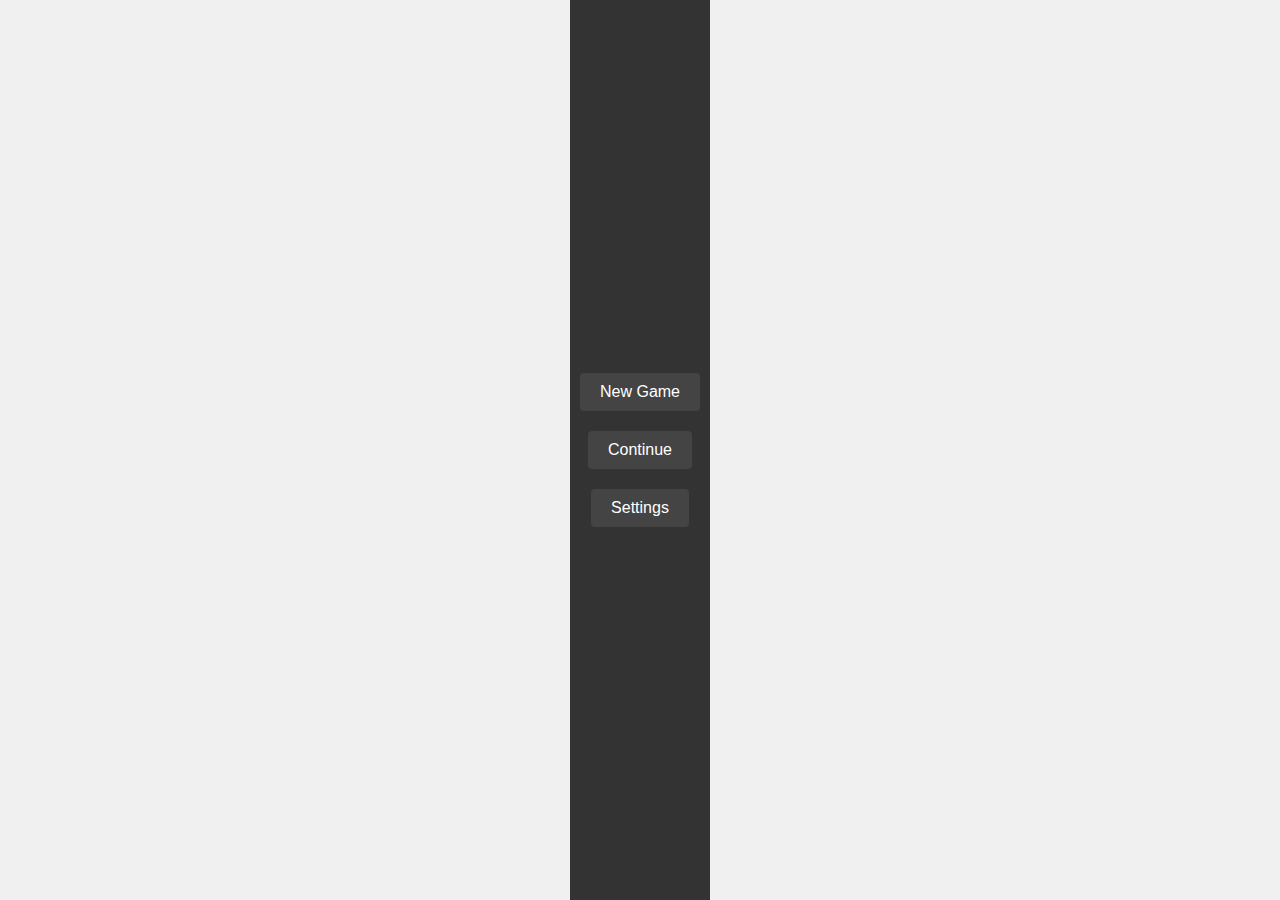
<file: explore-simple/index.html>
<!DOCTYPE html>
<html lang="en">
<head>
    <meta charset="UTF-8">
    <meta name="viewport" content="width=device-width, initial-scale=1.0">
    <title>Simple Game</title>
    <link rel="stylesheet" href="css/style.css?ver=1">
</head>
<body>
    <!-- Main Menu -->
    <div id="main-menu">
        <button id="new-game">New Game</button>
        <button id="continue-game">Continue</button>
        <button id="settings">Settings</button>
    </div>

    <!-- Settings Menu -->
    <div id="settings-menu" style="display: none;">
        <button id="return-from-settings">Return</button>
    </div>

    <!-- Game Over Screen -->
    <div id="game-over-screen" style="display: none;">
        <h1>Game Over</h1>
        <button id="return-to-main-menu">Return to Main Menu</button>
    </div>
    
    <!-- Sounds -->
    <audio id="collect-sound" src="sounds/red-dot-ding.mp3" preload="auto"></audio>
    <audio id="door-sound" src="sounds/door-sustain.mp3" preload="auto"></audio>
    <audio id="damage-sound" src="sounds/damage-drum.mp3" preload="auto"></audio>

    <!-- Red Dot Counter -->
    <div id="red-dot-counter" style="display: none;">Red Dots Collected: 0</div>

    <!-- Game Container -->
    <div id="game-container" style="display: none;">
        <!-- Canvas for Sprite Animations -->
        <canvas id="gameCanvas" width="600" height="600"></canvas>
    </div>

    <!-- Pause Menu -->
    <div id="pause-menu" style="display: none;">
        <button id="continue-game">Continue</button>
        <button id="save-game">Save</button>
        <button id="save-and-exit-game">Save and Exit</button>
        <button id="exit-game">Exit Without Saving</button>
    </div>

    <!-- Save Select Menu -->
    <div id="save-select-menu" style="display: none;">
        <div id="saved-games-list"></div>
        <button id="return-to-main-menu">Return</button>
    </div>
    
    <!-- Dialogue Box -->
    <div id="dialogue-box" style="display: none;">
        <p id="dialogue-text"></p>
        <button id="option1">Option 1</button>
        <button id="option2">Option 2</button>
    </div>

    <script src="scripts/game.js?ver=1"></script>
</body>
</html>
</file>
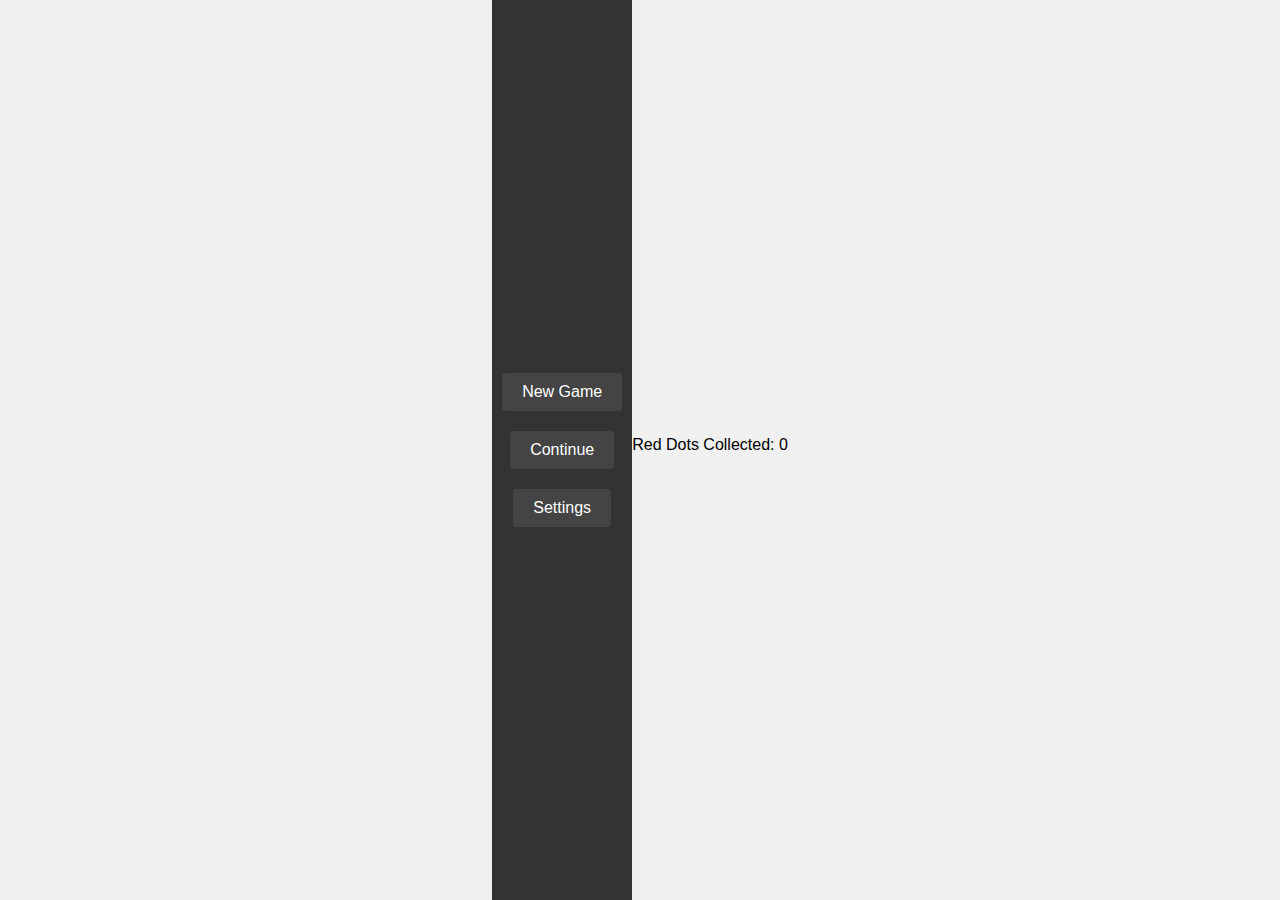
<file: archive/explore_simple_v01/index.html>
<!DOCTYPE html>
<html lang="en">
<head>
    <meta charset="UTF-8">
    <meta name="viewport" content="width=device-width, initial-scale=1.0">
    <title>Simple Game</title>
    <link rel="stylesheet" href="css/style.css?ver=1">
</head>
<body>
    <!-- Main Menu -->
    <div id="main-menu">
        <button id="new-game">New Game</button>
        <button id="continue-game">Continue</button>
        <button id="settings">Settings</button>
    </div>

    <!-- Settings Menu -->
    <div id="settings-menu" style="display: none;">
        <button id="return-to-menu">Return</button>
    </div>

    <!-- Game Container (Initially Hidden) -->
    <div id="red-dot-counter">Red Dots Collected: 0</div>

    <div id="game-container" style="display: none;">
        <!-- Canvas for Sprite Animation -->
        <canvas id="gameCanvas" width="400" height="400"></canvas>
        <div class="interactive-dot" style="top: 10px; left: 10px;"></div>
        <div class="interactive-dot" style="top: 10px; left: 570px;"></div>
        <div class="interactive-dot" style="top: 570px; left: 10px;"></div>
        <div class="interactive-dot" style="top: 570px; left: 570px;"></div>
    </div>

    <!-- Pause and Save Menus -->
    <div id="pause-menu" style="display: none;">
        <button id="continue-game">Continue</button>
        <button id="save-game">Save</button>
        <button id="save-and-exit-game">Save and Exit</button>
        <button id="exit-game">Exit Without Saving</button>
    </div>

    <div id="save-select-menu" style="display: none;">
        <div id="saved-games-list"></div>
        <button id="return-to-main-menu">Return</button>
    </div>
    
    <!-- Dialogue Box -->
    <div id="dialogue-box" style="display: none;">
        <p id="dialogue-text"></p>
        <button id="option1">Option 1</button>
        <button id="option2">Option 2</button>
    </div>

    <script src="scripts/game.js?ver=1"></script>
</body>
</html>
</file>
<file: explore-simple/css/style.css>
/* ---------------------------------------
   General Styling
--------------------------------------- */
body {
    display: flex;
    justify-content: center;
    align-items: center;
    height: 100vh;
    margin: 0;
    background-color: #f0f0f0;
    font-family: Arial, sans-serif;
}

/* ---------------------------------------
   Game Container
--------------------------------------- */
#game-container {
    width: 600px;
    height: 600px;
    background-color: black;
    border: 2px solid white;
    position: relative;
    overflow: hidden;
    display: none; /* Hidden by default, visible when game starts */
}

/* ---------------------------------------
   Player Sprite
--------------------------------------- */
#player {
    width: 66px; /* Match frame dimensions in JavaScript */
    height: 100px;
    position: absolute; /* Allows movement within the game container */
}

/* ---------------------------------------
   Interactive Dots
--------------------------------------- */
.interactive-dot {
    width: 20px;
    height: 20px;
    background-color: white;
    border: 2px solid black;
    border-radius: 50%;
    position: absolute;
    box-sizing: border-box;
}

.red-dot {
    width: 20px;
    height: 20px;
    background-color: red;
    border-radius: 50%;
    position: absolute;
}

/* ---------------------------------------
   Game Objects
--------------------------------------- */
#door {
    width: 40px;
    height: 40px;
    background-color: blue;
    border: 2px solid white;
    border-radius: 4px;
    position: absolute;
}

/* ---------------------------------------
   Menus
--------------------------------------- */
#main-menu, #settings-menu {
    display: flex;
    flex-direction: column;
    justify-content: center;
    align-items: center;
    height: 100vh;
    background-color: #333;
    color: white;
}

#main-menu button, #settings-menu button {
    margin: 10px;
    padding: 10px 20px;
    font-size: 16px;
    cursor: pointer;
    background-color: #444;
    color: white;
    border: none;
    border-radius: 4px;
    transition: background-color 0.3s ease;
}

#main-menu button:hover, #settings-menu button:hover {
    background-color: #555;
}

#pause-menu, #save-select-menu {
    position: fixed;
    top: 50%;
    left: 50%;
    transform: translate(-50%, -50%);
    background-color: rgba(0, 0, 0, 0.9);
    color: white;
    padding: 20px;
    border: 2px solid white;
    border-radius: 10px;
    display: none; /* Hidden by default */
    flex-direction: column;
    align-items: center;
    gap: 10px;
}

#saved-games-list button {
    background-color: #444;
    color: white;
    border: none;
    padding: 10px;
    margin: 5px;
    width: 200px;
    cursor: pointer;
    border-radius: 4px;
}

#saved-games-list button:hover {
    background-color: #555;
}

/* ---------------------------------------
   Dialogue Box
--------------------------------------- */
#dialogue-box {
    position: absolute;
    top: 50%;
    left: 50%;
    transform: translate(-50%, -50%);
    width: 300px;
    padding: 20px;
    background-color: white;
    border: 2px solid black;
    box-shadow: 0 4px 8px rgba(0, 0, 0, 0.2);
    text-align: center;
    display: none; /* Hidden by default */
    z-index: 100; /* Ensure it appears above other elements */
}

#dialogue-box button {
    margin: 5px;
    padding: 10px;
    cursor: pointer;
    background-color: #eee;
    border: 1px solid #ccc;
    border-radius: 4px;
    transition: background-color 0.3s ease;
}

#dialogue-box button:hover {
    background-color: #ddd;
}

/* ---------------------------------------
   Game Display
--------------------------------------- */
#red-dot-counter {
    position: absolute;
    top: 10px;
    left: 50%;
    transform: translateX(-50%);
    color: darkgreen;
    font-size: 16px;
    font-family: Arial, sans-serif;
    text-align: center;
    display: none; /* Hidden until the game starts */
}

/* ---------------------------------------
   Transitions and Animations
--------------------------------------- */
/* Add hover or transition effects to improve UX */
button {
    transition: background-color 0.3s ease, transform 0.2s ease;
}

button:hover {
    transform: scale(1.05);
}

/* ---------------------------------------
   Fixes and Adjustments
--------------------------------------- */
/* Ensure the player sprite displays correctly */
canvas {
    background-color: transparent; /* Ensure the canvas blends with the game container */
}
</file>
<file: archive/explore_simple_v01/css/style.css>
/* ---------------------------------------
   General Styling
--------------------------------------- */
body {
    display: flex;
    justify-content: center;
    align-items: center;
    height: 100vh;
    margin: 0;
    background-color: #f0f0f0;
    font-family: Arial, sans-serif; /* Consistent font across menus */
}

/* ---------------------------------------
   Game Container
--------------------------------------- */
#game-container {
    width: 600px;
    height: 600px;
    background-color: black;
    border: 2px solid white;
    position: relative;
    overflow: hidden;
}

/* ---------------------------------------
   Player Sprite
--------------------------------------- */
#player {
    width: 64px; /* Match sprite dimensions */
    height: 64px;
    background: url("../images/player_v2.png") no-repeat center center;
    background-size: cover;
    position: absolute; /* Position inside game container */
}

/* ---------------------------------------
   Interactive Dots
--------------------------------------- */
.interactive-dot {
    width: 20px;
    height: 20px;
    background-color: white;
    border: 2px solid black;
    border-radius: 50%; /* Circular shape */
    position: absolute; /* Position inside game container */
    box-sizing: border-box; /* Include borders in dimensions */
    margin: 0;
    padding: 0;
}

.red-dot {
    width: 20px;
    height: 20px;
    background-color: red;
    border-radius: 50%; /* Circular shape */
    position: absolute;
}

/* ---------------------------------------
   Menus
--------------------------------------- */
#main-menu, #settings-menu {
    display: flex;
    flex-direction: column;
    justify-content: center;
    align-items: center;
    height: 100vh;
    background-color: #333;
    color: white;
}

#main-menu button, #settings-menu button {
    margin: 10px;
    padding: 10px 20px;
    font-size: 16px;
    cursor: pointer;
    background-color: #444; /* Button background */
    color: white;
    border: none;
    border-radius: 4px;
    transition: background-color 0.3s ease; /* Add hover effect */
}

#main-menu button:hover, #settings-menu button:hover {
    background-color: #555; /* Darker shade on hover */
}

#pause-menu, #save-select-menu {
    position: fixed;
    top: 50%;
    left: 50%;
    transform: translate(-50%, -50%);
    background-color: rgba(0, 0, 0, 0.9);
    color: white;
    padding: 20px;
    border: 2px solid white;
    border-radius: 10px;
    display: flex;
    flex-direction: column;
    align-items: center;
    gap: 10px;
}

#saved-games-list button {
    background-color: #444;
    color: white;
    border: none;
    padding: 10px;
    margin: 5px;
    width: 200px;
    cursor: pointer;
}

#saved-games-list button:hover {
    background-color: #555;
}

/* ---------------------------------------
   Dialogue Box
--------------------------------------- */
#dialogue-box {
    position: absolute;
    top: 50%;
    left: 50%;
    transform: translate(-50%, -50%);
    width: 300px;
    padding: 20px;
    background-color: white;
    border: 2px solid black;
    box-shadow: 0 4px 8px rgba(0, 0, 0, 0.2);
    text-align: center;
    display: none; /* Hidden by default */
}

#dialogue-box button {
    margin: 5px;
    padding: 10px;
    cursor: pointer;
    background-color: #eee; /* Button background */
    border: 1px solid #ccc;
    border-radius: 4px;
    transition: background-color 0.3s ease;
}

#dialogue-box button:hover {
    background-color: #ddd; /* Lighter shade on hover */
}

/* ---------------------------------------
   Game Display
--------------------------------------- */

#red-dot-counter {
    position: relative; /* Relative to parent container */
    margin-bottom: 10px; /* Add spacing below the counter */
    color: black; /* Change text color to black */
    font-size: 16px;
    font-family: Arial, sans-serif;
    text-align: center;
}

/* ---------------------------------------
   Game Objects
--------------------------------------- */

#door {
    border: 2px solid white;
    border-radius: 4px;
}
</file>
